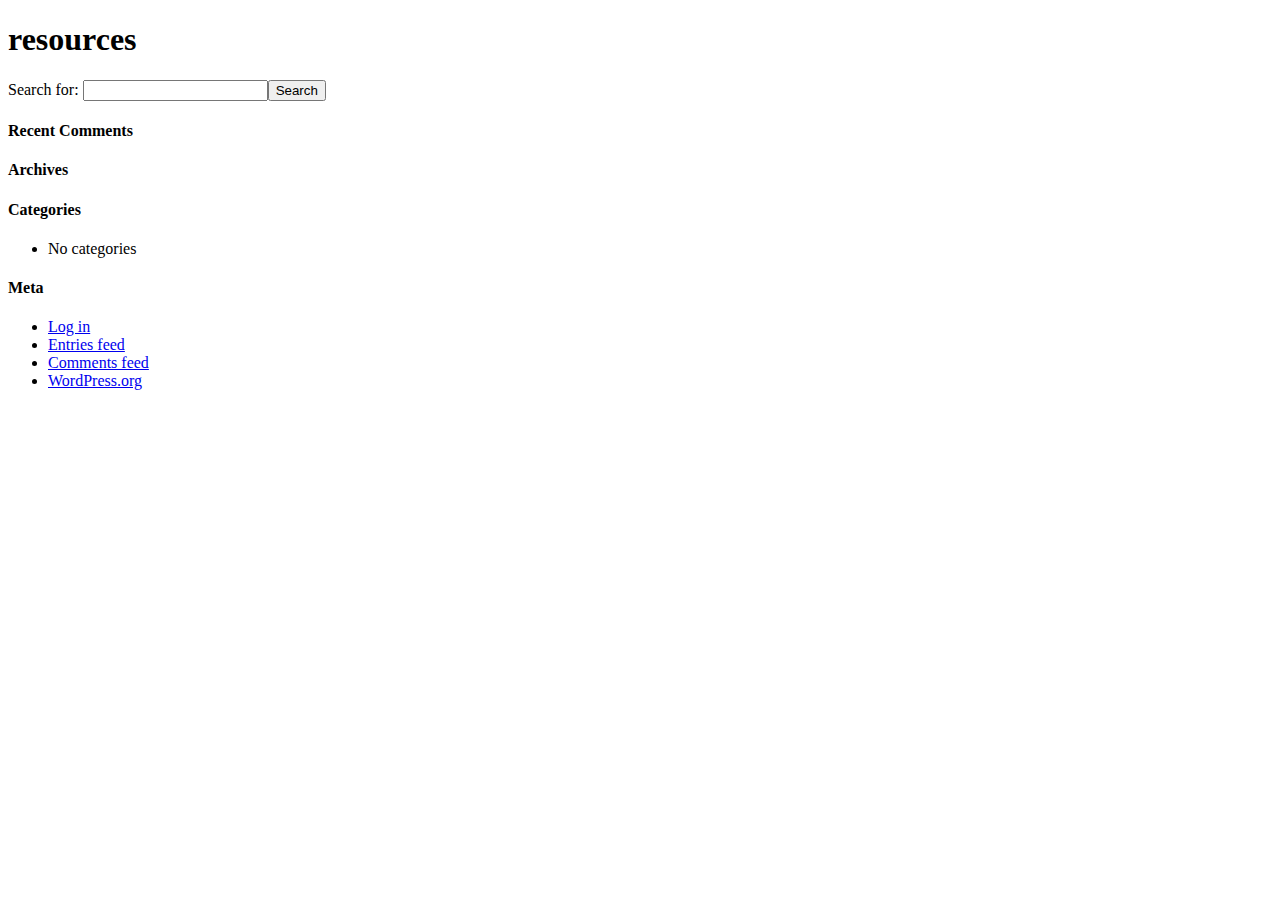
<file: resources/index.html>
<!DOCTYPE html>
<html lang="en-US">
<head>
<meta charset="UTF-8">
<meta http-equiv="X-UA-Compatible" content="IE=edge">
<link rel="pingback" href="http://github.com/flex2016/azara/xmlrpc.php">
<script type="text/javascript">
		document.documentElement.className = 'js';
	</script><script>var et_site_url='http://github.com/flex2016/azara';var et_post_id='235';function et_core_page_resource_fallback(a,b){"undefined"===typeof b&&(b=a.sheet.cssRules&&0===a.sheet.cssRules.length);b&&(a.onerror=null,a.onload=null,a.href?a.href=et_site_url+"/?et_core_page_resource="+a.id+et_post_id:a.src&&(a.src=et_site_url+"/?et_core_page_resource="+a.id+et_post_id))}
</script><title>resources | My Blog</title>
<link rel="dns-prefetch" href="//fonts.googleapis.com">
<link rel="dns-prefetch" href="//s.w.org">
<link rel="alternate" type="application/rss+xml" title="My Blog &raquo; Feed" href="http://github.com/flex2016/azara/feed/">
<link rel="alternate" type="application/rss+xml" title="My Blog &raquo; Comments Feed" href="http://github.com/flex2016/azara/comments/feed/">
<script type="text/javascript">
			window._wpemojiSettings = {"baseUrl":"https:\/\/s.w.org\/images\/core\/emoji\/13.0.1\/72x72\/","ext":".png","svgUrl":"https:\/\/s.w.org\/images\/core\/emoji\/13.0.1\/svg\/","svgExt":".svg","source":{"concatemoji":"http:\/\/github.com\/flex2016\/azara\/wp-includes\/js\/wp-emoji-release.min.js?ver=5.6.2"}};
			!function(e,a,t){var n,r,o,i=a.createElement("canvas"),p=i.getContext&&i.getContext("2d");function s(e,t){var a=String.fromCharCode;p.clearRect(0,0,i.width,i.height),p.fillText(a.apply(this,e),0,0);e=i.toDataURL();return p.clearRect(0,0,i.width,i.height),p.fillText(a.apply(this,t),0,0),e===i.toDataURL()}function c(e){var t=a.createElement("script");t.src=e,t.defer=t.type="text/javascript",a.getElementsByTagName("head")[0].appendChild(t)}for(o=Array("flag","emoji"),t.supports={everything:!0,everythingExceptFlag:!0},r=0;r<o.length;r++)t.supports[o[r]]=function(e){if(!p||!p.fillText)return!1;switch(p.textBaseline="top",p.font="600 32px Arial",e){case"flag":return s([127987,65039,8205,9895,65039],[127987,65039,8203,9895,65039])?!1:!s([55356,56826,55356,56819],[55356,56826,8203,55356,56819])&&!s([55356,57332,56128,56423,56128,56418,56128,56421,56128,56430,56128,56423,56128,56447],[55356,57332,8203,56128,56423,8203,56128,56418,8203,56128,56421,8203,56128,56430,8203,56128,56423,8203,56128,56447]);case"emoji":return!s([55357,56424,8205,55356,57212],[55357,56424,8203,55356,57212])}return!1}(o[r]),t.supports.everything=t.supports.everything&&t.supports[o[r]],"flag"!==o[r]&&(t.supports.everythingExceptFlag=t.supports.everythingExceptFlag&&t.supports[o[r]]);t.supports.everythingExceptFlag=t.supports.everythingExceptFlag&&!t.supports.flag,t.DOMReady=!1,t.readyCallback=function(){t.DOMReady=!0},t.supports.everything||(n=function(){t.readyCallback()},a.addEventListener?(a.addEventListener("DOMContentLoaded",n,!1),e.addEventListener("load",n,!1)):(e.attachEvent("onload",n),a.attachEvent("onreadystatechange",function(){"complete"===a.readyState&&t.readyCallback()})),(n=t.source||{}).concatemoji?c(n.concatemoji):n.wpemoji&&n.twemoji&&(c(n.twemoji),c(n.wpemoji)))}(window,document,window._wpemojiSettings);
		</script><meta content="Divi v.4.8.2" name="generator">
<style type="text/css">img.wp-smiley,
img.emoji {
	display: inline !important;
	border: none !important;
	box-shadow: none !important;
	height: 1em !important;
	width: 1em !important;
	margin: 0 .07em !important;
	vertical-align: -0.1em !important;
	background: none !important;
	padding: 0 !important;
}</style>
<link rel="stylesheet" id="wp-block-library-css" href="http://github.com/flex2016/azara/wp-includes/css/dist/block-library/style.min.css?ver=5.6.2" type="text/css" media="all">
<link rel="stylesheet" id="divi-fonts-css" href="http://fonts.googleapis.com/css?family=Open+Sans:300italic,400italic,600italic,700italic,800italic,400,300,600,700,800&#038;subset=latin,latin-ext&#038;display=swap" type="text/css" media="all">
<link rel="stylesheet" id="divi-style-css" href="http://github.com/flex2016/azara/wp-content/themes/Divi/style.css?ver=4.8.2" type="text/css" media="all">
<link rel="stylesheet" id="et-builder-googlefonts-cached-css" href="http://fonts.googleapis.com/css?family=Quicksand:300,regular,500,600,700&#038;subset=latin,latin-ext&#038;display=swap" type="text/css" media="all">
<link rel="stylesheet" id="dashicons-css" href="http://github.com/flex2016/azara/wp-includes/css/dashicons.min.css?ver=5.6.2" type="text/css" media="all">
<script type="text/javascript" src="http://github.com/flex2016/azara/wp-includes/js/jquery/jquery.min.js?ver=3.5.1" id="jquery-core-js"></script><script type="text/javascript" src="http://github.com/flex2016/azara/wp-includes/js/jquery/jquery-migrate.min.js?ver=3.3.2" id="jquery-migrate-js"></script><link rel="https://api.w.org/" href="http://github.com/flex2016/azara/wp-json/">
<link rel="alternate" type="application/json" href="http://github.com/flex2016/azara/wp-json/wp/v2/pages/235">
<link rel="EditURI" type="application/rsd+xml" title="RSD" href="http://github.com/flex2016/azara/xmlrpc.php?rsd">
<link rel="wlwmanifest" type="application/wlwmanifest+xml" href="http://github.com/flex2016/azara/wp-includes/wlwmanifest.xml">
<meta name="generator" content="WordPress 5.6.2">
<link rel="canonical" href="http://github.com/flex2016/azara/resources/">
<link rel="shortlink" href="http://github.com/flex2016/azara/?p=235">
<link rel="alternate" type="application/json+oembed" href="http://github.com/flex2016/azara/wp-json/oembed/1.0/embed?url=http%3A%2F%2Fhttp://github.com/flex2016/azara%2Fresources%2F">
<link rel="alternate" type="text/xml+oembed" href="http://github.com/flex2016/azara/wp-json/oembed/1.0/embed?url=http%3A%2F%2Fhttp://github.com/flex2016/azara%2Fresources%2F&#038;format=xml">
<meta name="viewport" content="width=device-width, initial-scale=1.0, maximum-scale=1.0, user-scalable=0">
<link rel="preload" href="http://github.com/flex2016/azara/wp-content/themes/Divi/core/admin/fonts/modules.ttf" as="font" crossorigin="anonymous">
<link rel="shortcut icon">
<link rel="stylesheet" id="et-divi-customizer-global-cached-inline-styles" href="http://github.com/flex2016/azara/wp-content/et-cache/global/et-divi-customizer-global-162196978839.min.css" onerror="et_core_page_resource_fallback(this, true)" onload="et_core_page_resource_fallback(this)">
</head>
<body class="page-template page-template-page-template-blank page-template-page-template-blank-php page page-id-235 et_pb_button_helper_class et_cover_background et_pb_gutter et_pb_gutters3 et_right_sidebar et_divi_theme et-db et_minified_js et_minified_css">
	<div id="page-container">

    <div id="main-content">


	<div class="container">
		<div id="content-area" class="clearfix">
			<div id="left-area">


			
				<article id="post-235" class="post-235 page type-page status-publish hentry"><h1 class="main_title">resources</h1>
				
				
					<div class="entry-content">
										</div> <!-- .entry-content -->

				
				</article><!-- .et_pb_post -->
</div> <!-- #left-area -->

				<div id="sidebar">
		<div id="search-2" class="et_pb_widget widget_search"><form role="search" method="get" id="searchform" class="searchform" action="http://github.com/flex2016/azara/">
				<div>
					<label class="screen-reader-text" for="s">Search for:</label>
					<input type="text" value="" name="s" id="s"><input type="submit" id="searchsubmit" value="Search">
</div>
			</form></div> <!-- end .et_pb_widget --><div id="recent-comments-2" class="et_pb_widget widget_recent_comments">
<h4 class="widgettitle">Recent Comments</h4>
<ul id="recentcomments"></ul>
</div> <!-- end .et_pb_widget --><div id="archives-2" class="et_pb_widget widget_archive">
<h4 class="widgettitle">Archives</h4>
			<ul></ul>
</div> <!-- end .et_pb_widget --><div id="categories-2" class="et_pb_widget widget_categories">
<h4 class="widgettitle">Categories</h4>
			<ul>
<li class="cat-item-none">No categories</li>			</ul>
</div> <!-- end .et_pb_widget --><div id="meta-2" class="et_pb_widget widget_meta">
<h4 class="widgettitle">Meta</h4>
		<ul>
<li><a href="http://github.com/flex2016/azara/wp-login.php">Log in</a></li>
			<li><a href="http://github.com/flex2016/azara/feed/">Entries feed</a></li>
			<li><a href="http://github.com/flex2016/azara/comments/feed/">Comments feed</a></li>

			<li><a href="https://wordpress.org/">WordPress.org</a></li>
		</ul>
</div> <!-- end .et_pb_widget -->	</div> <!-- end #sidebar -->
		</div> <!-- #content-area -->
	</div> <!-- .container -->


</div> <!-- #main-content -->


	</div> <!-- #page-container -->

	<script type="text/javascript" id="divi-custom-script-js-extra">
/* <![CDATA[ */
var DIVI = {"item_count":"%d Item","items_count":"%d Items"};
var et_shortcodes_strings = {"previous":"Previous","next":"Next"};
var et_pb_custom = {"ajaxurl":"http:\/\/github.com\/flex2016\/azara\/wp-admin\/admin-ajax.php","images_uri":"http:\/\/github.com\/flex2016\/azara\/wp-content\/themes\/Divi\/images","builder_images_uri":"http:\/\/github.com\/flex2016\/azara\/wp-content\/themes\/Divi\/includes\/builder\/images","et_frontend_nonce":"0a29d4968e","subscription_failed":"Please, check the fields below to make sure you entered the correct information.","et_ab_log_nonce":"805816ed56","fill_message":"Please, fill in the following fields:","contact_error_message":"Please, fix the following errors:","invalid":"Invalid email","captcha":"Captcha","prev":"Prev","previous":"Previous","next":"Next","wrong_captcha":"You entered the wrong number in captcha.","wrong_checkbox":"Checkbox","ignore_waypoints":"no","is_divi_theme_used":"1","widget_search_selector":".widget_search","ab_tests":[],"is_ab_testing_active":"","page_id":"235","unique_test_id":"","ab_bounce_rate":"5","is_cache_plugin_active":"no","is_shortcode_tracking":"","tinymce_uri":""}; var et_builder_utils_params = {"condition":{"diviTheme":true,"extraTheme":false},"scrollLocations":["app","top"],"builderScrollLocations":{"desktop":"app","tablet":"app","phone":"app"},"onloadScrollLocation":"app","builderType":"fe"}; var et_frontend_scripts = {"builderCssContainerPrefix":"#et-boc","builderCssLayoutPrefix":"#et-boc .et-l"};
var et_pb_box_shadow_elements = [];
var et_pb_motion_elements = {"desktop":[],"tablet":[],"phone":[]};
var et_pb_sticky_elements = [];
/* ]]> */
</script><script type="text/javascript" src="http://github.com/flex2016/azara/wp-content/themes/Divi/js/custom.unified.js?ver=4.8.2" id="divi-custom-script-js"></script><script type="text/javascript" src="http://github.com/flex2016/azara/wp-content/themes/Divi/core/admin/js/common.js?ver=4.8.2" id="et-core-common-js"></script><script type="text/javascript" src="http://github.com/flex2016/azara/wp-includes/js/wp-embed.min.js?ver=5.6.2" id="wp-embed-js"></script>
</body>
</html>
</file>
